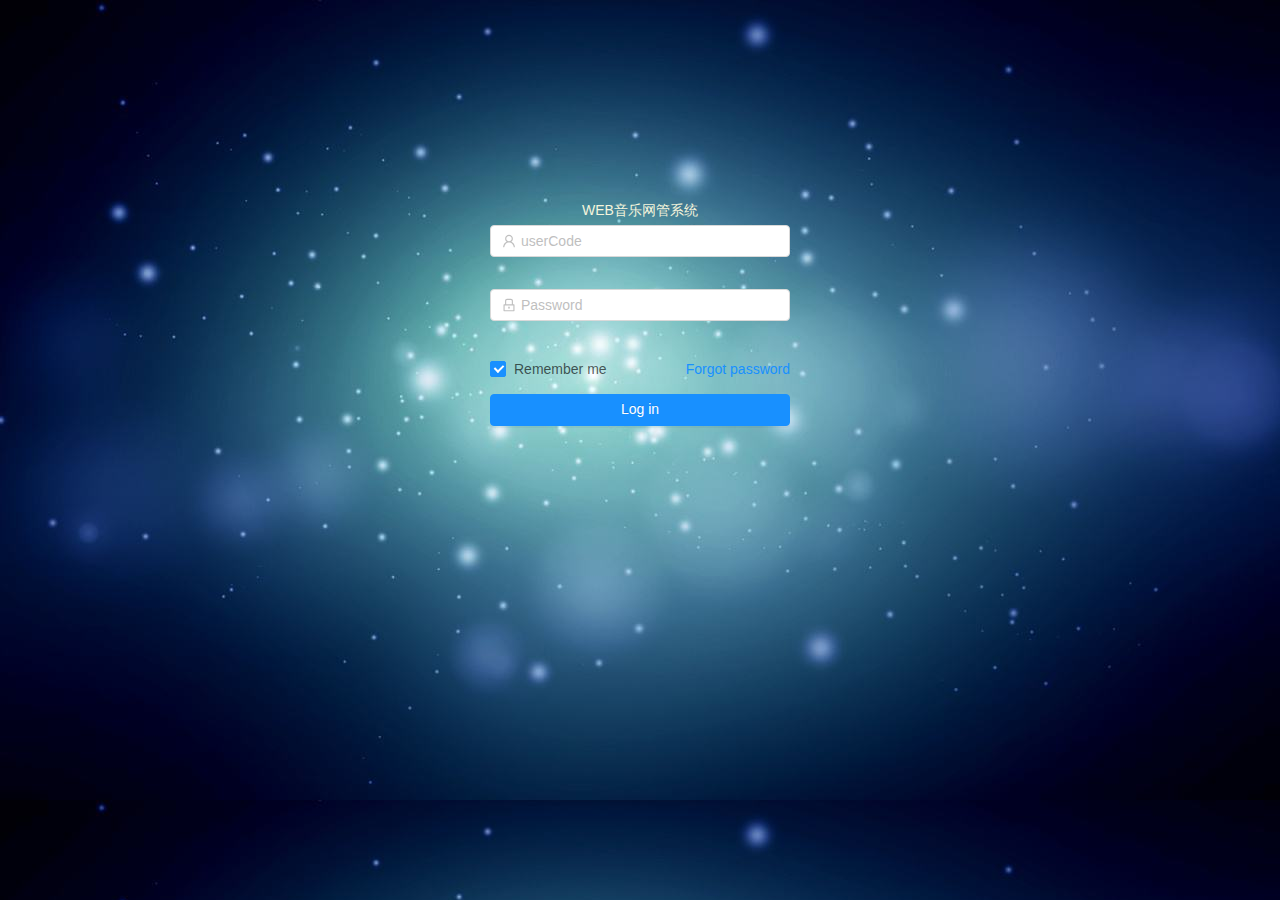
<file: src/main/resources/static/index.html>
<!doctype html>
<html lang="en">
<head>
  <meta charset="utf-8">
  <title>WEB音乐网管系统</title>
  <base href="./">  <meta name="viewport" content="width=device-width, initial-scale=1">
  <link rel="icon" type="image/x-icon" href="favicon.ico">
<link rel="stylesheet" href="styles.650a0194bd8e7324884c.css"></head>
<body>
  <app-root></app-root>
<script type="text/javascript" src="runtime.5d6c87681eedadedf792.js"></script><script type="text/javascript" src="polyfills.f6ae3e8b63939c618130.js"></script><script type="text/javascript" src="scripts.1ee3d5012ee860918e20.js"></script><script type="text/javascript" src="main.c935541227a9e56e690b.js"></script></body>
</html>
</file>
